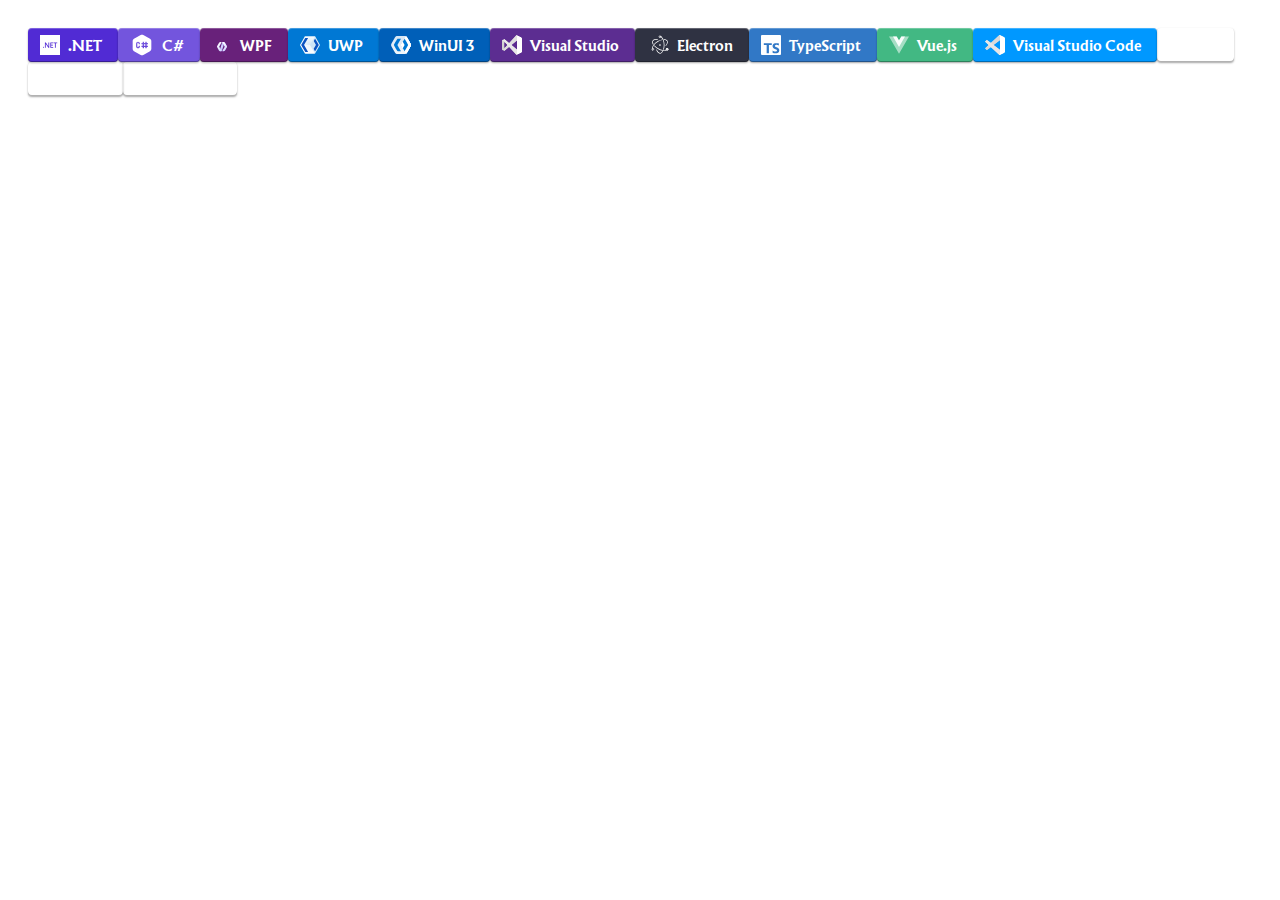
<file: assets/badges-src/index.html>
<!doctype html>
<html lang="zh-CN">
  <head>
    <meta charset="UTF-8" />
    <meta name="viewport" content="width=device-width, initial-scale=1.0" />
    <title>Badge Lab</title>
    <link rel="stylesheet" href="./css/badges.css" />
    <style>
      body {
        display: flex;
        flex-wrap: wrap;
        padding: 20px;
        background: transparent;
      }
    </style>
  </head>
  <body>
    <div class="badge-container">
      <div class="badge badge--dotnet">
        <span class="badge__icon"></span>
        <span class="badge__label">.NET</span>
      </div>
    </div>

    <div class="badge-container">
      <div class="badge badge--csharp">
        <span class="badge__icon"></span>
        <span class="badge__label">C#</span>
      </div>
    </div>

    <div class="badge-container">
      <div class="badge badge--wpf">
        <span class="badge__icon"></span>
        <span class="badge__label">WPF</span>
      </div>
    </div>

    <div class="badge-container">
      <div class="badge badge--uwp">
        <span class="badge__icon"></span>
        <span class="badge__label">UWP</span>
      </div>
    </div>

    <div class="badge-container">
      <div class="badge badge--winui3">
        <span class="badge__icon"></span>
        <span class="badge__label">WinUI 3</span>
      </div>
    </div>

    <div class="badge-container">
      <div class="badge badge--vs">
        <span class="badge__icon"></span>
        <span class="badge__label">Visual Studio</span>
      </div>
    </div>

    <div class="badge-container">
      <div class="badge badge--electron">
        <span class="badge__icon"></span>
        <span class="badge__label">Electron</span>
      </div>
    </div>

    <div class="badge-container">
      <div class="badge badge--typescript">
        <span class="badge__icon"></span>
        <span class="badge__label">TypeScript</span>
      </div>
    </div>

    <div class="badge-container">
      <div class="badge badge--vue">
        <span class="badge__icon"></span>
        <span class="badge__label">Vue.js</span>
      </div>
    </div>

    <div class="badge-container">
      <div class="badge badge--vsc">
        <span class="badge__icon"></span>
        <span class="badge__label">Visual Studio Code</span>
      </div>
    </div>

    <div class="badge-container">
      <div class="badge badge--git">
        <span class="badge__icon"></span>
        <span class="badge__label">Git</span>
      </div>
    </div>

    <div class="badge-container">
      <div class="badge badge--gimp">
        <span class="badge__icon"></span>
        <span class="badge__label">GIMP</span>
      </div>
    </div>

    <div class="badge-container">
      <div class="badge badge--inkscape">
        <span class="badge__icon"></span>
        <span class="badge__label">Inkscape</span>
      </div>
    </div>
  </body>
</html>
</file>
<file: assets/badges-src/css/badges.css>
@font-face {
  font-family: 'Reaver-Bold';
  src: url('../fonts/Reaver-Bold.ttf') format('truetype');
  font-weight: normal;
  font-style: normal;
  font-display: swap;
}

:root {
  --dotnet: #512bd4;
  --csharp: #7355dd;
  --wpf: #68217a;
  --uwp: #0078d4;
  --winui3: #005fb8;
  --electron: #2f3242;
  --typescript: #3178c6;
  --vue: #42b883;
  --vs: #5c2d91;
  --vsc: #0098ff;
}

.badge {
  display: inline-flex;
  align-items: center;
  justify-content: center;
  overflow: hidden;
  gap: 8px;
  height: 34px;
  border-radius: 4px;
  padding: 0 16px 0 12px;
  font-family: 'Reaver-Bold';
  font-size: 14px;
  color: #fff;
  box-shadow:
    inset 0 1px 0 rgba(255, 255, 255, 0.25),
    inset 0 -1px 0 rgba(0, 0, 0, 0.3),
    0 1px 2px rgba(0, 0, 0, 0.35);
}

.badge__label {
  margin-top: 1px;
  margin-bottom: -1px;
}

.badge__icon {
  width: 20px;
  height: 20px;
  flex-shrink: 0;
  background-size: contain;
  background-repeat: no-repeat;
  background-position: center;
}

.badge--dotnet {
  background: var(--dotnet);
}
.badge--dotnet .badge__icon {
  background-image: url('../icons/dotnet.svg');
}

.badge--csharp {
  background: var(--csharp);
}
.badge--csharp .badge__icon {
  background-image: url('../icons/csharp.svg');
  width: 24px;
  height: 24px;
}

.badge--wpf {
  background: var(--wpf);
}
.badge--wpf .badge__icon {
  background-image: url('../icons/wpf.svg');
}

.badge--uwp {
  background: var(--uwp);
}
.badge--uwp .badge__icon {
  background-image: url('../icons/uwp.svg');
}

.badge--winui3 {
  background: var(--winui3);
}
.badge--winui3 .badge__icon {
  background-image: url('../icons/winui3.svg');
}

.badge--vs {
  background: var(--vs);
}
.badge--vs .badge__icon {
  background-image: url('../icons/vs.svg');
}

.badge--electron {
  background: var(--electron);
}
.badge--electron .badge__icon {
  background-image: url('../icons/electron.svg');
  width: 26px;
  height: 26px;
  margin-right: -4px;
}

.badge--typescript {
  background: var(--typescript);
}
.badge--typescript .badge__icon {
  background-image: url('../icons/typescript.svg');
}

.badge--vue {
  background: var(--vue);
}
.badge--vue .badge__icon {
  background-image: url('../icons/vue.svg');
}

.badge--vsc {
  background: var(--vsc);
}
.badge--vsc .badge__icon {
  background-image: url('../icons/vsc.svg');
}
</file>
